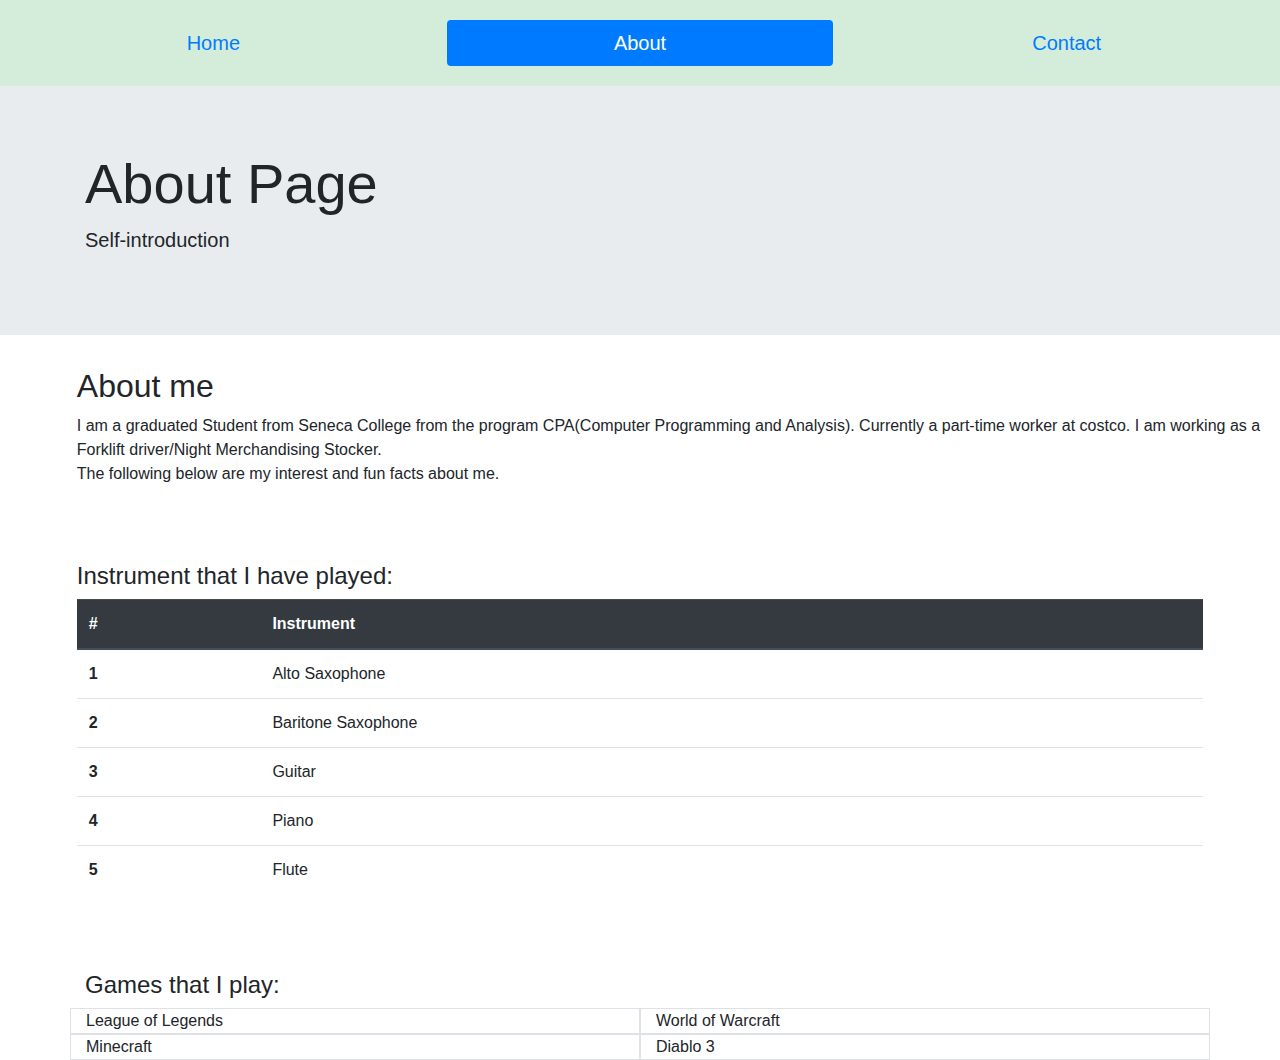
<file: About.html>
<!DOCTYPE html> 
<html>
    <head>
        <meta name="viewport" content="width=device-width, initial-scale=1.0">
        <title>Kelvin's Webpage</title>
        <!--CSS-->
        <link rel="stylesheet" href="CSS/style.css">
        <!--Bootstrap Component-->
        <link rel="stylesheet" href="https://stackpath.bootstrapcdn.com/bootstrap/4.3.1/css/bootstrap.min.css" 
                               integrity="sha384-ggOyR0iXCbMQv3Xipma34MD+dH/1fQ784/j6cY/iJTQUOhcWr7x9JvoRxT2MZw1T" 
                               crossorigin="anonymous">
    </head>
    <body>
        <!-- The Header -->
        <ul id ="navBody" class="nav nav-pills nav-justified flex-column flex-sm-row">
            <li class="nav-item">
              <a class="nav-link" href="index.html">Home</a>
            </li>
            <li class="nav-item">
              <a class="nav-link active" href="#">About</a>
            </li>
            <li class="nav-item">
              <a class="nav-link" href="Contact.html">Contact</a>
            </li>
        </ul>
        <div class="jumbotron jumbotron-fluid">
            <div class="container">
              <h1 class="display-4">About Page</h1>
              <p class="lead">Self-introduction</p>
            </div>
        </div>
        <!-- The end of the header-->

        <div>
            <h2>About me</h2>
            <p id="textStyle">I am a graduated Student from Seneca College from the program CPA(Computer Programming and Analysis). Currently a part-time worker at costco. I am working as a Forklift driver/Night Merchandising Stocker. 
                <br/>The following below are my interest and fun facts about me.</p>
        </div>

        <!-- The start of the table-->
        <div id="tablePad">
            <h4>Instrument that I have played:</h4>
            <table class="table">
                <thead class="thead-dark">
                  <tr>
                    <th scope="col">#</th>
                    <th scope="col">Instrument</th>
                  </tr>
                </thead>
                <tbody>
                  <tr>
                    <th scope="row">1</th>
                    <td>Alto Saxophone</td>
                  </tr>
                  <tr>
                    <th scope="row">2</th>
                    <td>Baritone Saxophone</td>
                  </tr>
                  <tr>
                    <th scope="row">3</th>
                    <td>Guitar</td>
                  </tr>
                  <tr>
                    <th scope="row">4</th>
                    <td>Piano</td>
                  </tr>
                  <tr>
                    <th scope="row">5</th>
                    <td>Flute</td>
                  </tr>
                </tbody>
            </table>
        </div>
        <!-- The end of table-->

        <!-- The start of the Grid-->
        <div class="container">

            <h4>Games that I play:</h4>
            <div class="row justify-content-md-center">
              <div class="col border">League of Legends</div>
              <div class="col border">World of Warcraft</div>
              <div class="w-100"></div>
              <div class="col border">Minecraft</div>
              <div class="col border">Diablo 3</div>
            </div>
        </div>
        <!-- The end of the table-->
    </body>
</html>
</file>
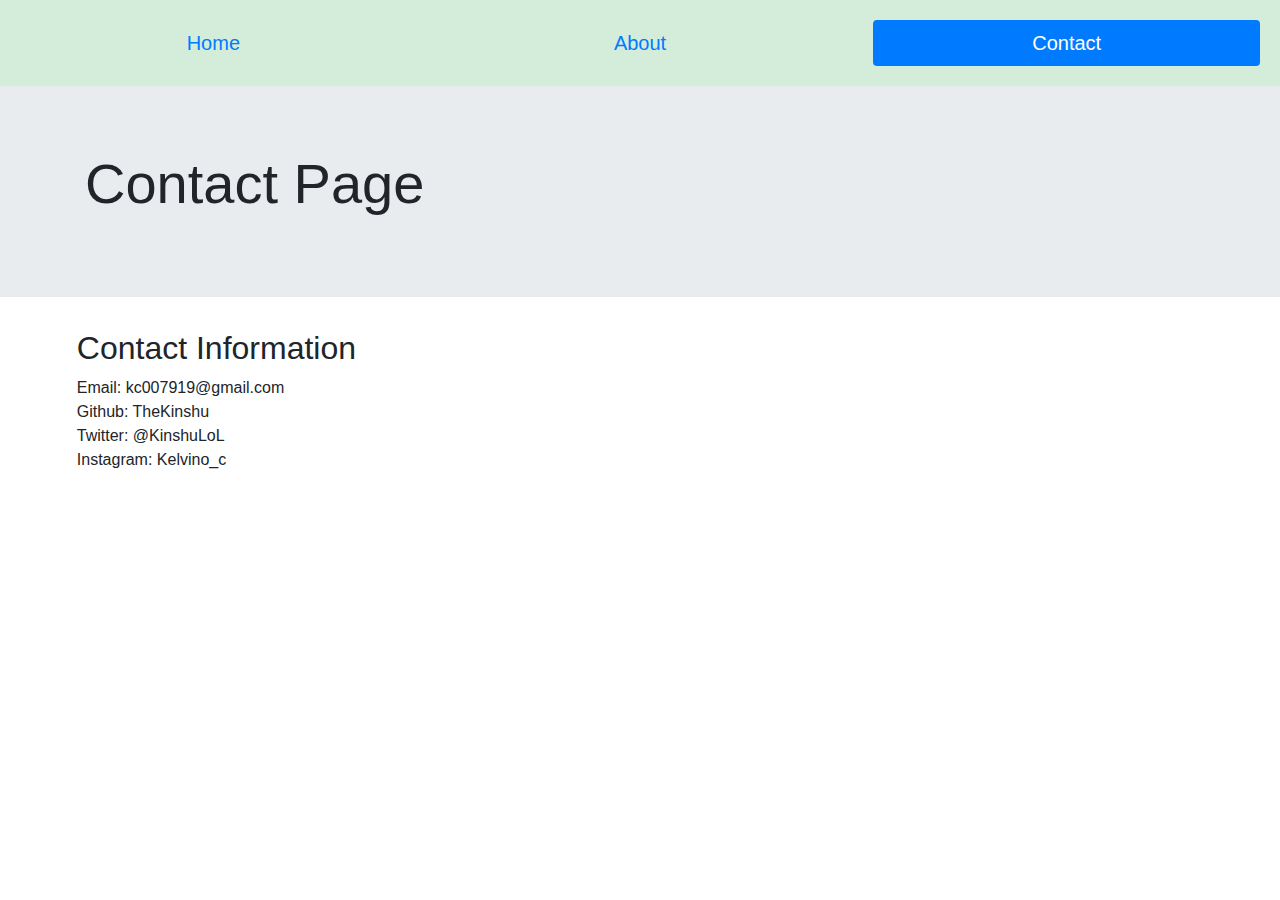
<file: Contact.html>
<!DOCTYPE html> 
<html>
    <head>
        <meta name="viewport" content="width=device-width, initial-scale=1.0">
        <title>Kelvin's Webpage</title>
        <!--CSS-->
        <link rel="stylesheet" href="CSS/style.css">
        <!--Bootstrap Component-->
        <link rel="stylesheet" href="https://stackpath.bootstrapcdn.com/bootstrap/4.3.1/css/bootstrap.min.css" 
                               integrity="sha384-ggOyR0iXCbMQv3Xipma34MD+dH/1fQ784/j6cY/iJTQUOhcWr7x9JvoRxT2MZw1T" 
                               crossorigin="anonymous">
    </head>
    <body>
        <body>
            <!-- The Header -->
            <ul id ="navBody" class="nav nav-pills nav-justified flex-column flex-sm-row">
                <li class="nav-item">
                  <a class="nav-link" href="index.html">Home</a>
                </li>
                <li class="nav-item">
                  <a class="nav-link" href="About.html">About</a>
                </li>
                <li class="nav-item">
                  <a class="nav-link active" href="#">Contact</a>
                </li>
            </ul>
            <div class="jumbotron jumbotron-fluid">
                <div class="container">
                  <h1 class="display-4">Contact Page</h1>
                  <p class="lead"></p>
                </div>
            </div>
            <!-- The end of the header-->
            
            <div>
                <h2>Contact Information</h2>
                <p id="textStyle">Email: kc007919@gmail.com <br/> Github: TheKinshu <br/> Twitter: @KinshuLoL <br/> Instagram: Kelvino_c</p>
            </div>
    </body>
</html>
</file>
<file: CSS/style.css>
#navBody {
  background: #d4edda;
}

#cardPad {
  margin: 6%;
}

.container .row .col {
  display: flex;
  flex-wrap: wrap;
}

#tablePad {
  margin: 6%;
}

#textStyle {
  margin-left: 6%;
}

h2 {
  margin: 6%;
}

ul li a {
  font-size: 20px;
  margin: 20px;
}

/*# sourceMappingURL=style.css.map */
</file>
